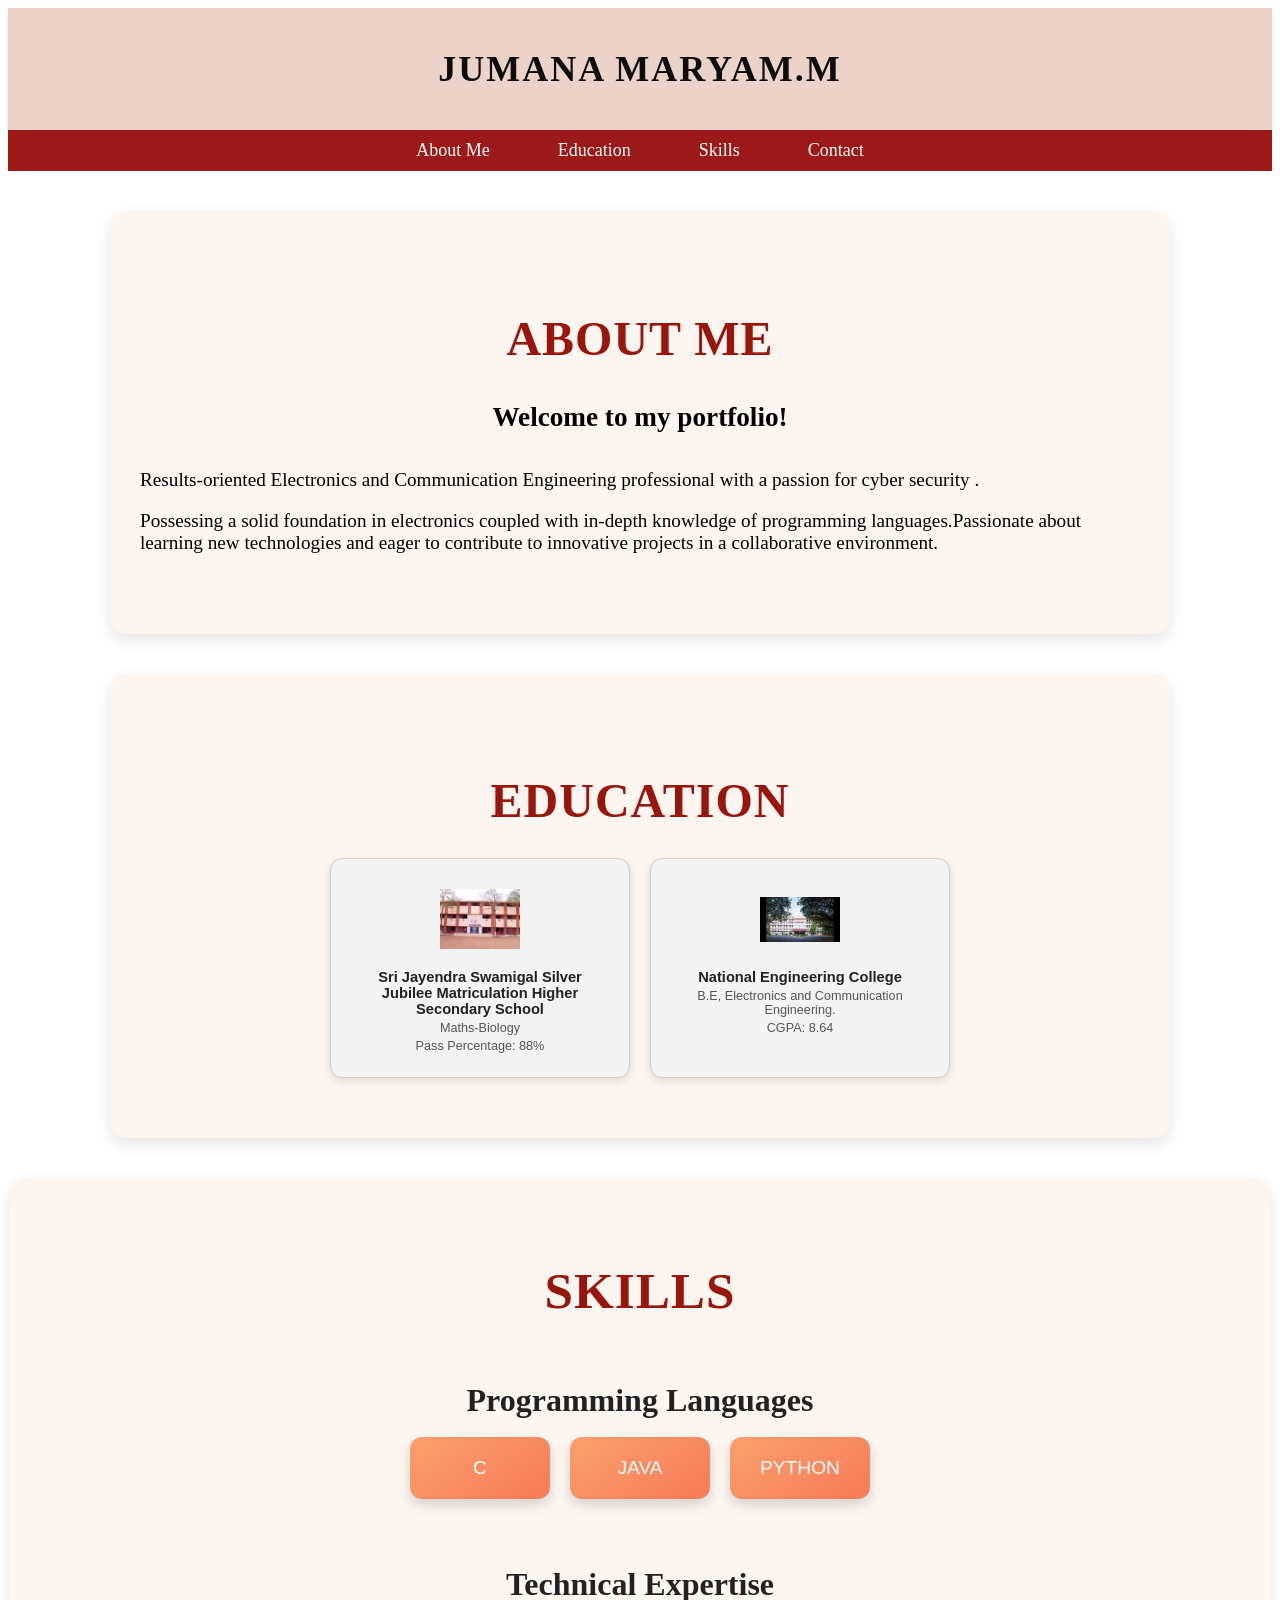
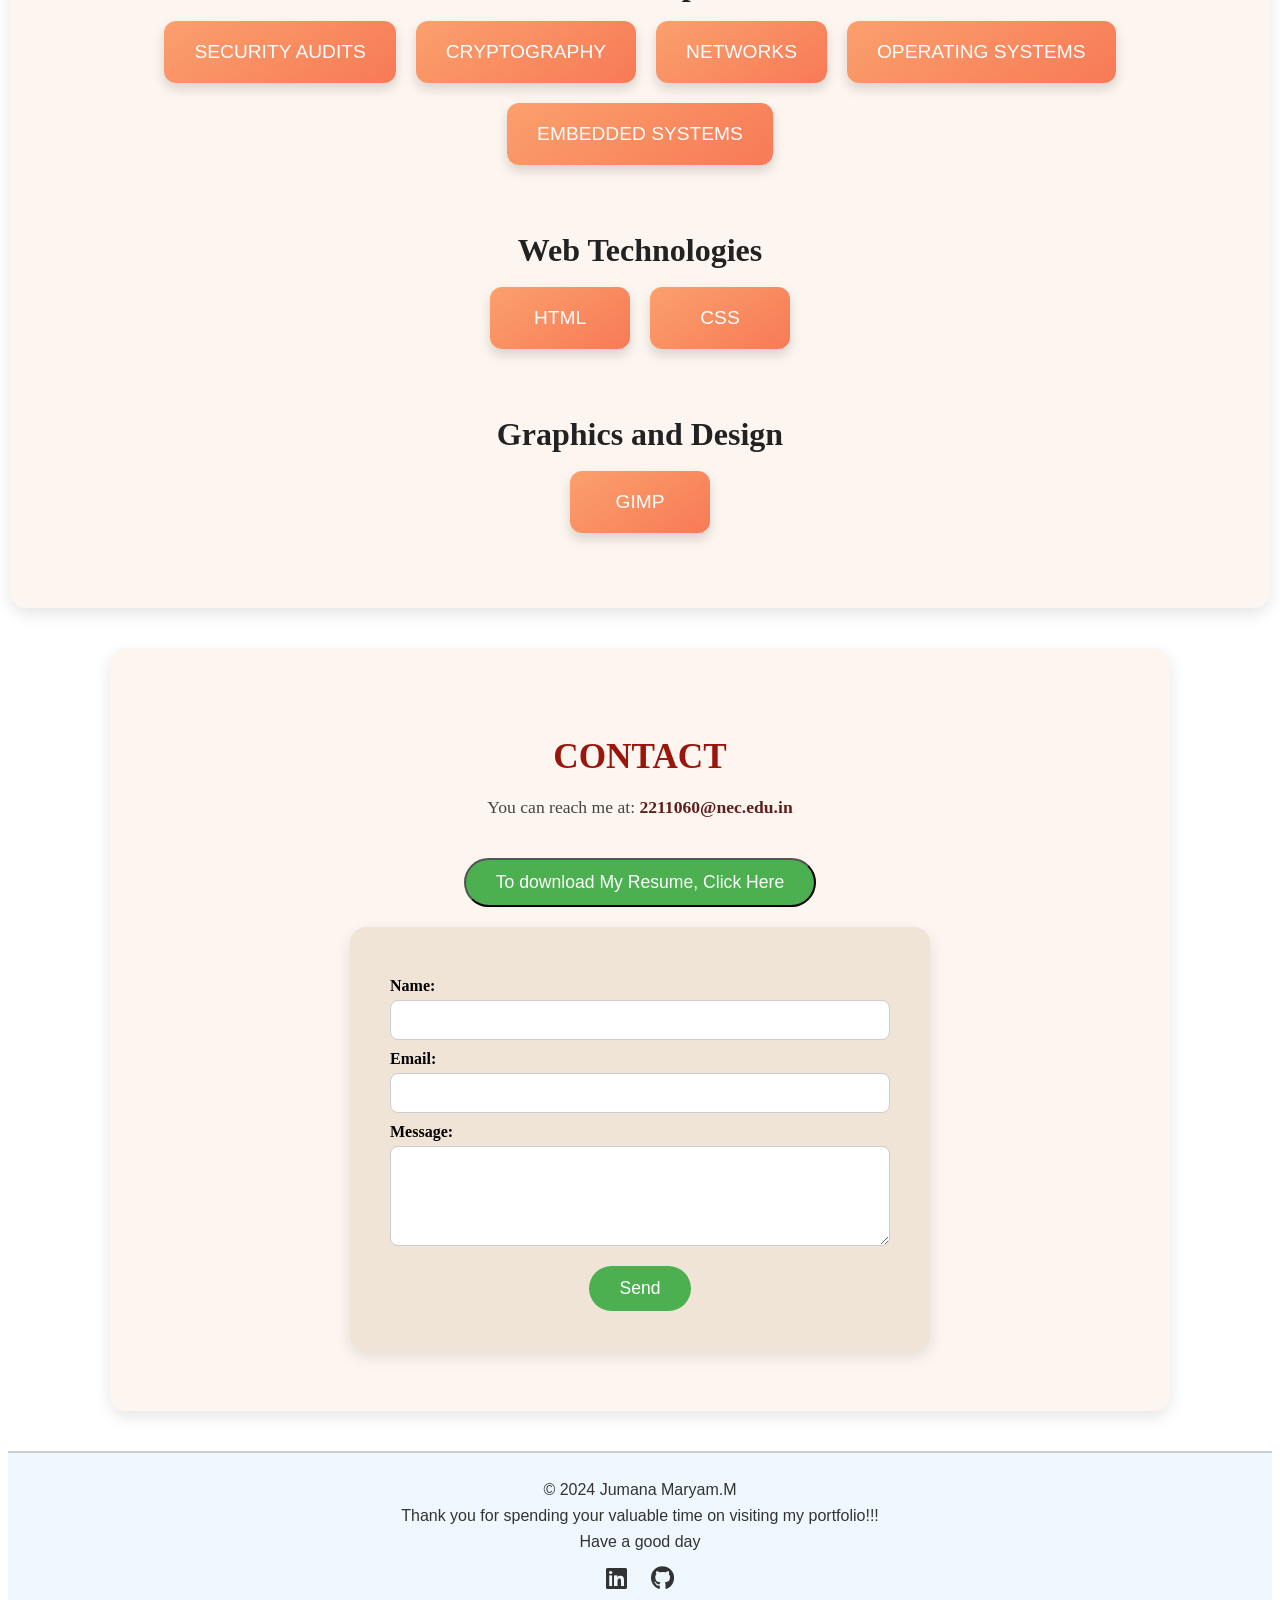
<file: index.html>
<!DOCTYPE html>
<html lang="en">
<head>
    <meta charset="UTF-8">
    <meta name="viewport" content="width=device-width, initial-scale=1.0">
    <title>Portfolio</title>
    <link rel="stylesheet" href="style.css">
    <link rel="stylesheet" href="https://cdnjs.cloudflare.com/ajax/libs/font-awesome/5.15.3/css/all.min.css">
</head>
<body>
    <header>
        <h1>JUMANA MARYAM.M</h1>
        
    </header>
    <nav>
        <ul>
            <li><a href="#about">About Me</a></li>
            <li><a href="#education">Education</a></li>
            <li><a href="#skills">Skills</a></li>
            <li><a href="#contact">Contact</a></li>
        </ul>
    </nav>
    <main>
        <section id="about">
            <h2 style="color:rgb(153, 22, 13);">ABOUT ME</h2>
            <h4 style="font-size:170%; text-align: center;">Welcome to my portfolio!</h4>

            <p style="font-size:120%;">Results-oriented Electronics and Communication Engineering professional with a passion for cyber security .</p> 
            <p style="font-size:120%;">Possessing a solid foundation in electronics coupled with in-depth knowledge of programming languages.Passionate about learning new technologies and eager to contribute to innovative projects in a collaborative environment.</p>
        </section>
        
        <section id="education">
            <h2 style="color:rgb(153, 22, 13);">EDUCATION</h2>
            <div class="education-list">
                <button class="education-item">
                    <img src="school.png" alt="School Logo">
                    <div>
                        <strong>Sri Jayendra Swamigal Silver Jubilee Matriculation Higher Secondary School</strong>
                        <p>Maths-Biology</p>
                        <p>Pass Percentage: 88%</p>
                    </div>
                </button>
                <button class="education-item">
                    <img src="college.png" alt="College Logo">
                    <div>
                        <strong>National Engineering College</strong>
                        <p>B.E, Electronics and Communication Engineering. </p>
                        <p>CGPA: 8.64</p>
                    </div>
                </button>
            </div>
        </section>
        
        <section id="skills">
            <h2 style="color:rgb(153, 22, 13);">SKILLS</h2>
            <div class="skill-category">
                <h3>Programming Languages</h3>
                <div class="skill-list">
                    <button>      
                        <span>C</span>
                    </button>
                    <button>
                        <!--<img src="images/java.png" alt="Java Logo">-->
                        <span>JAVA</span>
                    </button>
                    <button>                        
                        <span>PYTHON</span>
                    </button>
                </div>
            </div>
            <div class="skill-category">
                <h3>Technical Expertise</h3>
                <div class="skill-list">
                    <button>
                        <span>SECURITY AUDITS</span>
                    </button>
                    <button>
                        <span>CRYPTOGRAPHY</span>
                    </button>
                    <button>
                        <span>NETWORKS</span>
                    </button>
                    <button>
                        <span>OPERATING SYSTEMS</span>
                    </button>
                    <button>
                        <span>EMBEDDED SYSTEMS</span>
                    </button>
                </div>
            </div>
            <div class="skill-category">
                <h3>Web Technologies</h3>
                <div class="skill-list">
                    <button>
                        
                        <span>HTML</span>
                    </button>
                    <button>
                        
                        <span>CSS</span>
                    </button>
                </div>
            </div> 
            
            
            <div class="skill-category">
                <h3>Graphics and Design</h3>
                <div class="skill-list">
                    <button>      
                        <span>GIMP</span>
                    </button>
                </div>
            </div>
        </section>
        
    
        <section id="contact">
            <h2 style="color:rgb(153, 22, 13);">CONTACT</h2>
            <p>You can reach me at: <a href="mailto:2211060@nec.edu.in">2211060@nec.edu.in</a></p>
            <button class="download-resume" onclick="window.location.href='JUMANA MARYAM M_2211060.pdf'" download>To download My Resume, Click Here</button>
            <form action="https://formspree.io/your-email" method="POST">
                <label for="name">Name:</label>
                <input type="text" id="name" name="name" required>
                <label for="email">Email:</label>
                <input type="email" id="email" name="email" required>
                <label for="message">Message:</label>
                <textarea id="message" name="message" required></textarea>
                <button type="submit">Send</button>
            </form>
        </section>
    </main>
    <footer>
        <p>&copy; 2024 Jumana Maryam.M</p>
        <p>Thank you for spending your valuable time on visiting my portfolio!!!</p>
        <p>Have a good day</p>
        <div class="social">
            <a href="https://www.linkedin.com/in/jumana-m-758059256?utm_source=share&utm_campaign=share_via&utm_content=profile&utm_medium=android_app" class="fab fa-linkedin"></a>
            <a href="https://github.com/JumanaMaryam/JumanaMaryam" class="fab fa-github"></a>
            <!-- Add more social icons as needed -->
        </div>
    </footer> 
    <script src="script.js"></script>
   
      
</body>
</html>
</file>
<file: style.css>
/* Header Styling */
header {
    background-color: #ecd3ca; /* light red background */
    padding: 40px 0;
    text-align: center;
    box-shadow: 0 4px 6px rgba(0, 0, 0, 0.1);
  }
  
  header h1 {
    margin: 0;
    font-size: 36px;
    color: #0e0d0d;
    letter-spacing: 2px;
    font-family: 'Georgia', serif;
  }
  
  /* Navigation Bar Styling */
  nav {
    background-color: #9c1919; /* deep red */
    padding: 10px 0;
  }
  
  nav ul {
    list-style: none;
    margin: 0;
    padding: 0;
    text-align: center;
  }
  
  nav ul li {
    display: inline-block;
    margin: 0 20px;
  }
  
  nav ul li a {
    color: #fff;
    text-decoration: none;
    font-size: 18px;
    padding: 8px 12px;
    border-radius: 4px;
    transition: background-color 0.3s ease;
  }
  
  nav ul li a:hover {
    background-color: #cc0011;
    color: #fff;
  }
  
  /* Responsive Navigation */
  @media (max-width: 768px) {
    nav ul li {
      display: block;
      margin: 10px 0;
    }
  }
  
/* Skills Section */
#skills {
    display: flex;
    flex-direction: column;
    align-items: center;
    background-color: #fdf6f0;
    padding: 40px 30px;
    margin: 40px auto;
    border-radius: 16px;
    box-shadow: 0 6px 16px rgba(0, 0, 0, 0.1);
    max-width: 1200px;
    opacity: 0;
    transform: translateY(30px);
    transition: all 0.8s ease;
}
#skills.reveal {
    opacity: 1;
    transform: translateY(0);
}
#skills:hover {
    transform: translateY(-12px);
    box-shadow: 0 12px 24px rgba(0, 0, 0, 0.2);
}
#skills h2 {
    font-size: clamp(2rem, 5vw, 3.2rem);
    color: rgb(153, 22, 13);
    margin-bottom: 30px;
    text-transform: uppercase;
    letter-spacing: 1px;
}

#skills h3 {
    color: #222;
    font-size: 2em;
    margin-bottom: 18px;
    font-weight: 600;
}
.skill-category {
    margin-bottom: 35px;
    text-align: center;
    animation: fadeIn 1s ease;
}
.skill-list {
    display: flex;
    justify-content: center;
    align-items: center;
    flex-wrap: wrap;
    gap: 20px;
}
.skill-list button {
    display: flex;
    flex-direction: column;
    align-items: center;
    justify-content: center;
    padding: 20px 30px;
    min-width: 140px;
    border: none;
    border-radius: 12px;
    background: linear-gradient(145deg, #fba06c, #f77a56);
    color: #fff;
    font-size: 1.2em;
    font-weight: 500;
    cursor: pointer;
    transition: transform 0.3s ease, box-shadow 0.3s ease;
    position: relative;
    overflow: hidden;
    box-shadow: 0 6px 12px rgba(0, 0, 0, 0.15);
}
.skill-list button img {
    max-width: 70px;
    height: auto;
    margin-bottom: 10px;
}
.skill-list button:hover {
    transform: translateY(-8px);
    box-shadow: 0 10px 20px rgba(0, 0, 0, 0.25);
    background: linear-gradient(145deg, #fbc8b4, #f77a56);
}
.skill-list button:before {
    content: '';
    position: absolute;
    top: 50%;
    left: 50%;
    width: 0;
    height: 0;
    background: rgba(255, 255, 255, 0.2);
    transform: translate(-50%, -50%) rotate(45deg);
    transition: width 0.5s ease, height 0.5s ease;
    z-index: 0;
}
.skill-list button:hover:before {
    width: 300%;
    height: 300%;
}
.skill-list button span {
    position: relative;
    z-index: 1;
}

/* About Section */
#about {
    align-items: center;
    background-color: #fdf6f0;
    padding: 60px 30px;
    margin: 40px auto;
    max-width: 1000px;
    border-radius: 16px;
    box-shadow: 0 6px 16px rgba(0, 0, 0, 0.1);
    opacity: 0;
    transform: translateY(30px);
    transition: all 0.8s ease;
}
#about h2 {
    font-size: clamp(2rem, 4.5vw, 3rem);
    color: rgb(153, 22, 13);
    align-items: center;
    text-align: center; 
    margin-bottom: 30px;
    text-transform: uppercase;
    letter-spacing: 1px;
}
#about.reveal {
    opacity: 1;
    transform: translateY(0);
}
#about:hover {
    transform: translateY(-12px);
    box-shadow: 0 12px 24px rgba(0, 0, 0, 0.2);
}



/* Education Section */
#education {
    align-items: center;
    background-color: #fdf6f0;
    padding: 60px 30px;
    margin: 40px auto;
    max-width: 1000px;
    border-radius: 16px;
    box-shadow: 0 6px 16px rgba(0, 0, 0, 0.1);
    opacity: 0;
    transform: translateY(30px);
    transition: all 0.8s ease;
}
#education h2 {
    font-size: clamp(2rem, 4.5vw, 3rem);
    color: rgb(153, 22, 13);
    margin-bottom: 30px;
    text-align: center;
    text-transform: uppercase;
    letter-spacing: 1px;
}

#education.reveal {
    opacity: 1;
    transform: translateY(0);
}

#education:hover {
    transform: translateY(-12px);
    box-shadow: 0 12px 24px rgba(0, 0, 0, 0.2);
}

.education-list {
    display: flex;
    gap: 20px;
    flex-wrap: wrap;
    justify-content: center;
}

.education-item {
    display: flex;
    flex-direction: column;
    align-items: center;
    background-color: #f3f3f3;
    border: 1px solid #ccc;
    border-radius: 12px;
    padding: 20px;
    width: 300px;
    max-width: 100%;
    text-align: center;
    box-shadow: 0 4px 8px rgba(0, 0, 0, 0.1);
    transition: all 0.3s ease;
}

.education-item:hover {
    background-color: #f0e4d7;
    transform: translateY(-6px);
    box-shadow: 0 12px 24px rgba(0, 0, 0, 0.15);
}

.education-item img {
    width: 80px;
    height: 80px;
    border-radius: 10px;
    margin-bottom: 10px;
    object-fit: contain;
}

.education-item strong {
    font-size: 1.1em;
    color: #222;
    margin-bottom: 5px;
}

.education-item p {
    margin: 4px 0;
    font-size: 0.95em;
    color: #555;
}


#contact {
    background-color: #fdf6f0;
    padding: 60px 30px;
    margin: 40px auto;
    max-width: 1000px;
    border-radius: 16px;
    box-shadow: 0 6px 16px rgba(0, 0, 0, 0.1);
    text-align: center;
    opacity: 0;
    transform: translateY(30px);
    transition: all 0.8s ease;
}

#contact.reveal {
    opacity: 1;
    transform: translateY(0);
}

#contact:hover {
    transform: translateY(-12px);
    box-shadow: 0 12px 24px rgba(0, 0, 0, 0.2);
}

#contact h2 {
    color: rgb(153, 22, 13);
    font-size: 2.2em;
    margin-bottom: 20px;
}

#contact p {
    margin-bottom: 20px;
    font-size: 1.1em;
    color: #444;
}

#contact a {
    color: #5f201d;
    text-decoration: none;
    font-weight: bold;
    transition: background-color 0.3s, transform 0.3s;
}

#contact a:hover {
    text-decoration: underline;
    background-color: #f7b3b3;
    transform: translateY(-3px);
}

.download-resume {
    background-color: #4CAF50;
    color: white;
    padding: 12px 30px;
    margin: 20px auto;
    border-radius: 100px;
    cursor: pointer;
    font-size: 1.1em;
    transition: background 0.3s ease, transform 0.3s ease;
    display: inline-block;
}

.download-resume:hover {
    background-color: #388E3C;
    transform: translateY(-3px);
}

/* Form Section */
form {
    display: flex;
    flex-direction: column;
    align-items: center;
    max-width: 500px;
    margin: 0 auto;
    padding: 40px;
    background-color: #f0e4d7;
    border-radius: 16px;
    box-shadow: 0 6px 16px rgba(0, 0, 0, 0.1);
    opacity: 0;
    transform: translateY(30px);
    transition: all 0.8s ease;
}

form.reveal {
    opacity: 1;
    transform: translateY(0);
}

form label {
    align-self: flex-start;
    margin-top: 10px;
    font-weight: bold;
    font-size: 1em;
}

form input,
form textarea {
    width: 100%;
    margin-top: 5px;
    padding: 10px;
    border: 1px solid #ccc;
    border-radius: 8px;
    box-sizing: border-box;
    font-size: 1em;
    background-color: #fff;
}

form textarea {
    resize: vertical;
    min-height: 100px;
}

form button {
    margin-top: 20px;
    padding: 12px 30px;
    border: none;
    border-radius: 100px;
    background-color: #4CAF50;
    color: white;
    cursor: pointer;
    font-size: 1.1em;
    transition: background-color 0.3s, transform 0.3s;
}

form button:hover {
    background-color: #45a049;
    transform: translateY(-3px);
}

footer {
    background-color: #f0f8ff; /* soft blue background */
    color: #333;
    text-align: center;
    padding: 20px 10px;
    font-family: 'Segoe UI', Tahoma, Geneva, Verdana, sans-serif;
    border-top: 2px solid #ccc;
  }
  
  footer p {
    margin: 8px 0;
    font-size: 16px;
  }
  
  footer .social {
    margin-top: 15px;
  }
  
  footer .social a {
    text-decoration: none;
    font-size: 24px;
    color: #333;
    margin: 0 10px;
    transition: color 0.3s ease, transform 0.3s ease;
  }
  
  footer .social a:hover {
    color: #0077b5; /* LinkedIn Blue or another highlight color */
    transform: scale(1.2);
  }
  
  /* Responsive design */
  @media (max-width: 600px) {
    footer p {
      font-size: 14px;
    }
  
    footer .social a {
      font-size: 20px;
      margin: 0 8px;
    }
  }
</file>
